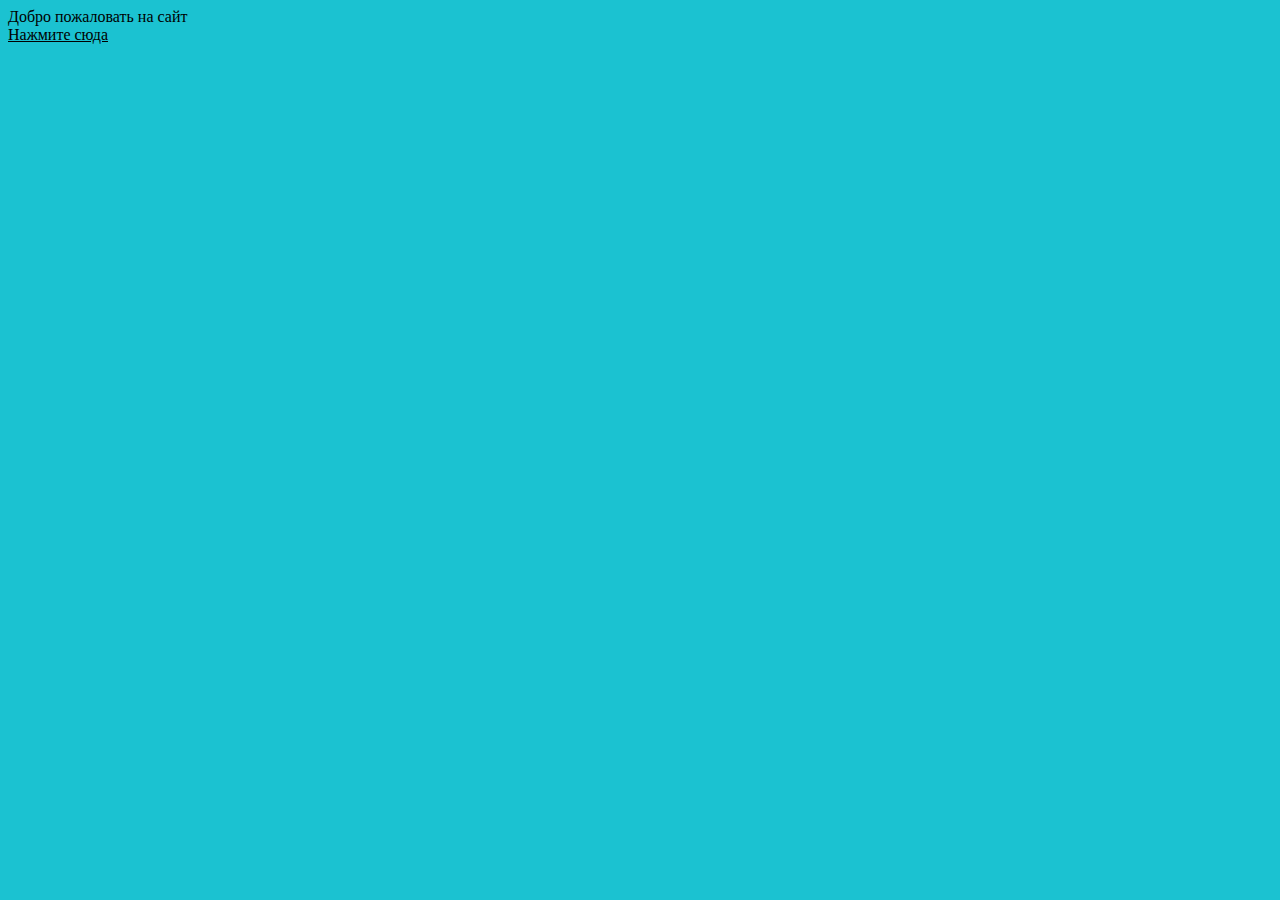
<file: xn--80anesb3i.xn--p1ai/index.html>
<!DOCTYPE html>
<html>

<head>
<meta charset="utf-8">
<title> Добро пожаловать на сайт</title>
<link href="style.css" rel="stylesheet" type="text/css">
</head>
<body>
<div id="test">Добро пожаловать на сайт</div>
<a href="access.php">Нажмите сюда</a>
</body>
</html>
</file>
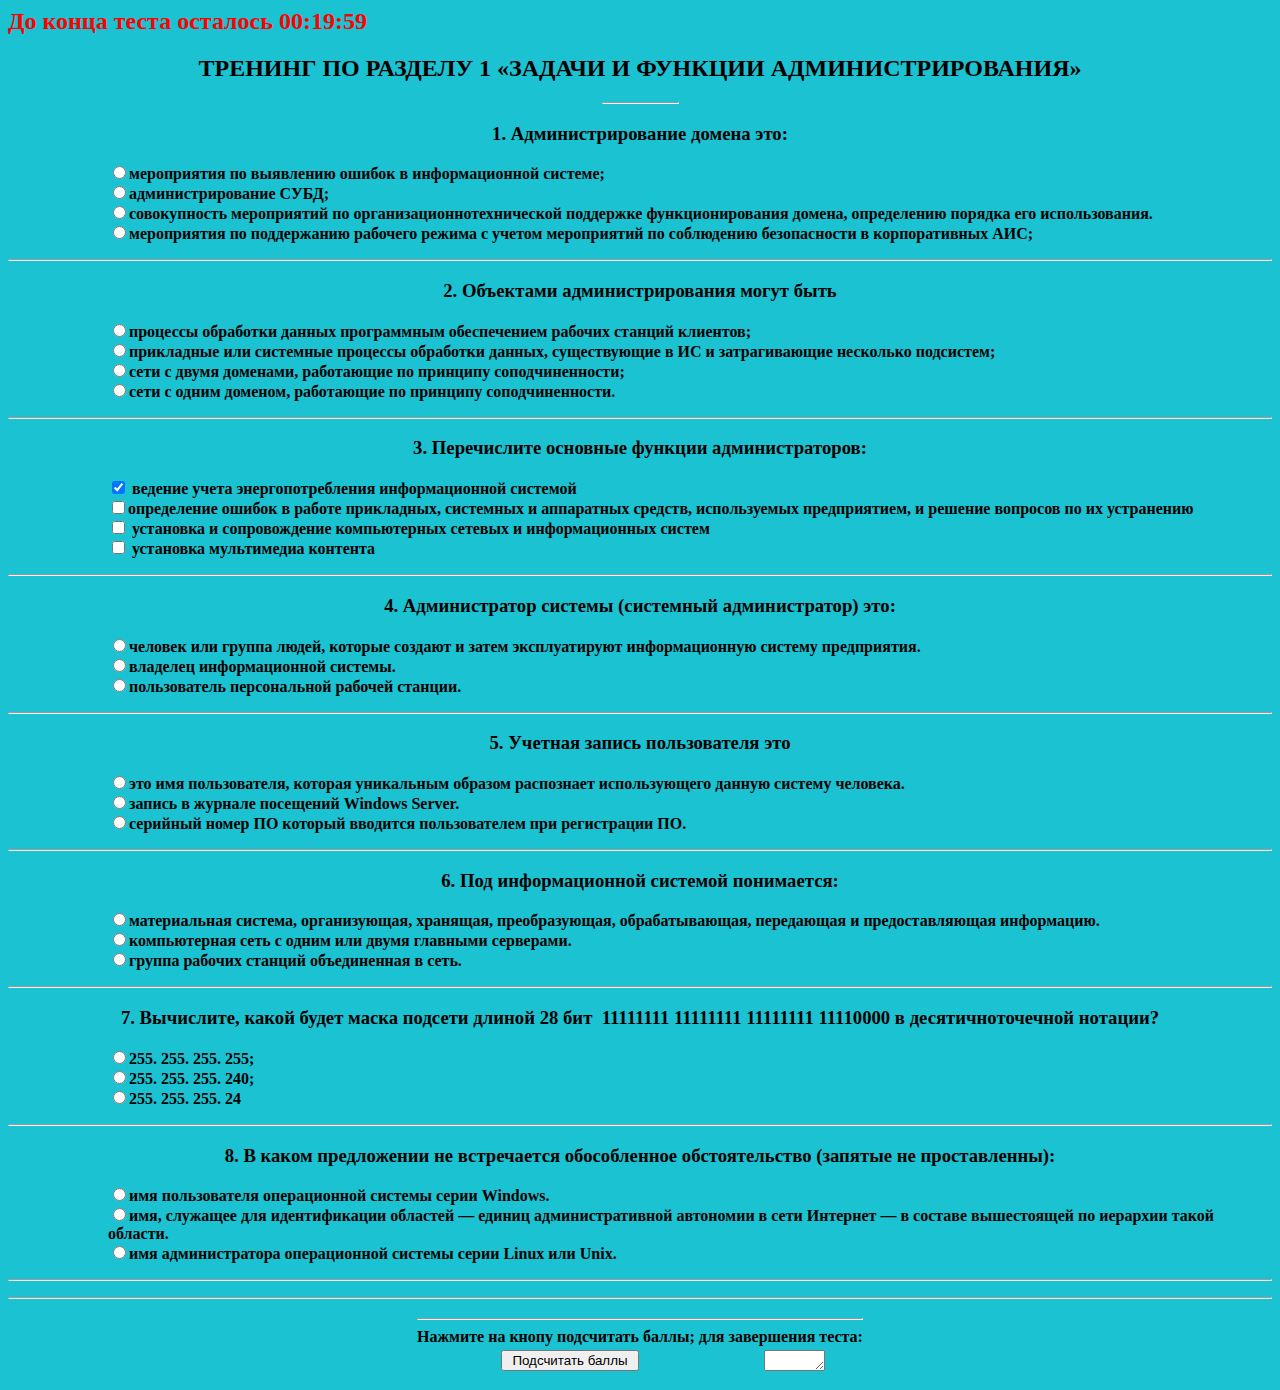
<file: xn--80anesb3i.xn--p1ai/test.html>
<script type="text/javascript">
  function startTimer() {
    var my_timer = document.getElementById("my_timer");
    var time = my_timer.innerHTML;
    var arr = time.split(":");
    var h = arr[0];
    var m = arr[1];
    var s = arr[2];
    if (s == 0) {
      if (m == 0) {
        if (h == 0) {
          alert("����� �����");
          window.location.reload();
          return;
        }
        h--;
        m = 60;
        if (h < 10) h = "0" + h;
      }
      m--;
      if (m < 10) m = "0" + m;
      s = 59;
    }
    else s--;
    if (s < 10) s = "0" + s;
    document.getElementById("my_timer").innerHTML = h+":"+m+":"+s;
    setTimeout(startTimer, 1000);
  }
</script>

</head>

<body onload="startTimer()">

	<p><span id="my_timer" style="color: #f00; font-size: 150%; font-weight: bold;">�� ����� ����� �������� 00:20:00</span></p>
	
</body>
<html><head>
<!DOCTYPE html>
<html>
<head>
<html>
<meta http-equiv="Content-Type" content="text/html; charset=windows-1251">
<title>������� �� ������� 1 ������� � ������� ����������������߻</title>
<script language="JavaScript">
<!-- Hide JavaScript from Java-Impaired Browsers
l=0;
function dataBase(test) {
     var counter=0;
     if (test.q1[2].checked) {counter++;}
     if (test.q2[1].checked) {counter++;}
     if (test.q3[2].checked) {counter++;}
     if (test.q4[0].checked) {counter++;}
     if (test.q5[0].checked) {counter++;}
     if (test.q6[0].checked) {counter++;}
     if (test.q7[1].checked) {counter++;}
     if (test.q8[1].checked) {counter++;}
     if (test.q9[1].checked) {counter++;}
     if (test.q10[2].checked) {counter++;}
     if (test.q11[1].checked) {counter++;}
     if (test.q12[2].checked) {counter++;}
   if (l==0)
     {
   counter=counter;
       }
       else
       {
       counter=0;
       }
       l=l+1;
     document.test.display.value = counter;
}
// End Hiding Script -->
</script>
</head><body bgcolor="#1bc2d1">
<center>
<form method="post" name="test">
<!--ENCTYPE="text/plain"-->
<h2>������� �� ������� 1 ������� � ������� ����������������߻</h2>
<hr width="75">
<h3>1.     ����������������� ������ ���:</h3><div align="left"><p style="margin-left: 100px;"><strong>
<input name="q1" value="11" type="radio">����������� �� ��������� ������ � �������������� �������;</br>
<input name="q1" value="12" type="radio">����������������� ����;</br>
<input name="q1" value="13" type="radio">������������ ����������� �� ������������������������� ��������� ���������������� ������, �����������

������� ��� �������������.</br>
<input name="q1" value="14" type="radio">����������� �� ����������� �������� ������ � ������ ����������� �� ���������� ������������ � �������������

���;</br>
</strong></p>
</div><hr>
<h3>2. ��������� ����������������� ����� ����</h3>
<h3><i></i></h3><div align="left"><p style="margin-left: 100px;"><strong>
<input name="q2" value="21" type="radio">�������� ��������� ������ ����������� ������������ ������� ������� ��������;</br>
<input name="q2" value="22" type="radio">���������� ��� ��������� �������� ��������� ������, ������������ � �� � ������������� ��������� ���������;</br>
<input name="q2" value="23" type="radio">���� � ����� ��������, ���������� �� �������� ���������������;</br>
<input name="q2" value="24" type="radio">���� � ����� �������, ���������� �� �������� ���������������.</br>
</strong></p>
</div><hr>
<h3>3. ����������� �������� ������� ���������������:</h3><div align="left"><p style="margin-left: 100px;"><strong>
<title></title>
</head>
<body>
<form name="travel" action="http://ab-w.net/info.php" method="get">
<input type="checkbox" name="q3" value="31" checked="checked" /> ������� ����� ����������������� �������������� ��������<br /> 
<input type="checkbox" name="q3" value="32" />����������� ������ � ������ ����������, ��������� � ���������� �������, ������������ ������������, � �������

�������� �� �� ����������<br /> 
<input type="checkbox" name="q3" value="33" /> ��������� � ������������� ������������ ������� � �������������� ������<br /> 
<input type="checkbox" name="q3" value="34" /> ��������� ����������� ��������<br />
</strong></p>
</div><hr>
<h3>4. ������������� ������� (��������� �������������) ���:</h3><div align="left"><p style="margin-left: 100px;"><strong>
<input name="q4" value="41" type="radio">������� ��� ������ �����, ������� ������� � ����� ������������� �������������� ������� �����������.</br>
<input name="q4" value="42" type="radio">�������� �������������� �������.</br>
<input name="q4" value="43" type="radio">������������ ������������ ������� �������.</br>
</strong></p>
</div><hr>
<h3>5. ������� ������ ������������ ���</h3><div align="left"><p style="margin-left: 100px;"><strong>
<input name="q5" value="51" type="radio">��� ��� ������������, ������� ���������� ������� ���������� ������������� ������ ������� ��������.</br>
<input name="q5" value="52" type="radio">������ � ������� ��������� Windows Server.</br>
<input name="q5" value="53" type="radio">�������� ����� �� ������� �������� ������������� ��� ����������� ��.</br>
 
</strong></p>
</div><hr>
<h3>6. ��� �������������� �������� ����������:</h3><div align="left"><p style="margin-left: 100px;"><strong>
<input name="q6" value="61" type="radio">������������ �������, ������������, ��������, �������������, ��������������, ���������� � ���������������

����������.</br>
<input name="q6" value="62" type="radio">������������ ���� � ����� ��� ����� �������� ���������.</br>
<input name="q6" value="63" type="radio">������ ������� ������� ������������ � ����.</br>
</strong></p>
</div><hr>
<h3>7. ���������, ����� ����� ����� ������� ������ 28 ��� �

11111111 11111111 11111111 11110000 � ����������������� �������?</h3><div align="left"><p style="margin-left: 100px;"><strong>
<input name="q7" value="71" type="radio">255. 255. 255. 255;</br>
<input name="q7" value="72" type="radio">255. 255. 255. 240;</br>
<input name="q7" value="73" type="radio">255. 255. 255. 24</br>
</strong></p>
</div><hr>
<h3>8. � ����� ����������� �� ����������� ������������ �������������� (������� �� ������������):</h3><div align="left"><p style="margin-left: 100px;"><strong>
<input name="q8" value="81" type="radio">��� ������������ ������������ ������� ����� Windows.</br>
<input name="q8" value="82" type="radio">���, �������� ��� ������������� �������� � ������ ���������������� ��������� � ���� �������� � � �������

����������� �� �������� ����� �������.</br>
<input name="q8" value="83" type="radio">��� �������������� ������������ ������� ����� Linux ��� Unix.</br>
</strong></p>
</div><hr>

 
 
 
 
</strong></p>
</div><hr>
<table>
<tbody><tr>
<td colspan="3"><div align="center"><p><strong><hr>������� �� ����� ���������� �����; ��� ���������� �����:</strong></p></div></td>
</tr>
<tr align="center">
<td><strong><input name="check" onclick="dataBase(this.form)" value=" ���������� ����� " type="button"></strong></td>
<td><strong><textarea cols="5" name="display" rows="1" wrap="VIRTUAL"></textarea></strong></td>
 
</tr>
</tbody></table>
</form></center>
 
</body></html>
</file>
<file: xn--80anesb3i.xn--p1ai/style.css>
a{
	color:#000000;
}

body {
 background-color:#1bc2d1
}
</file>
